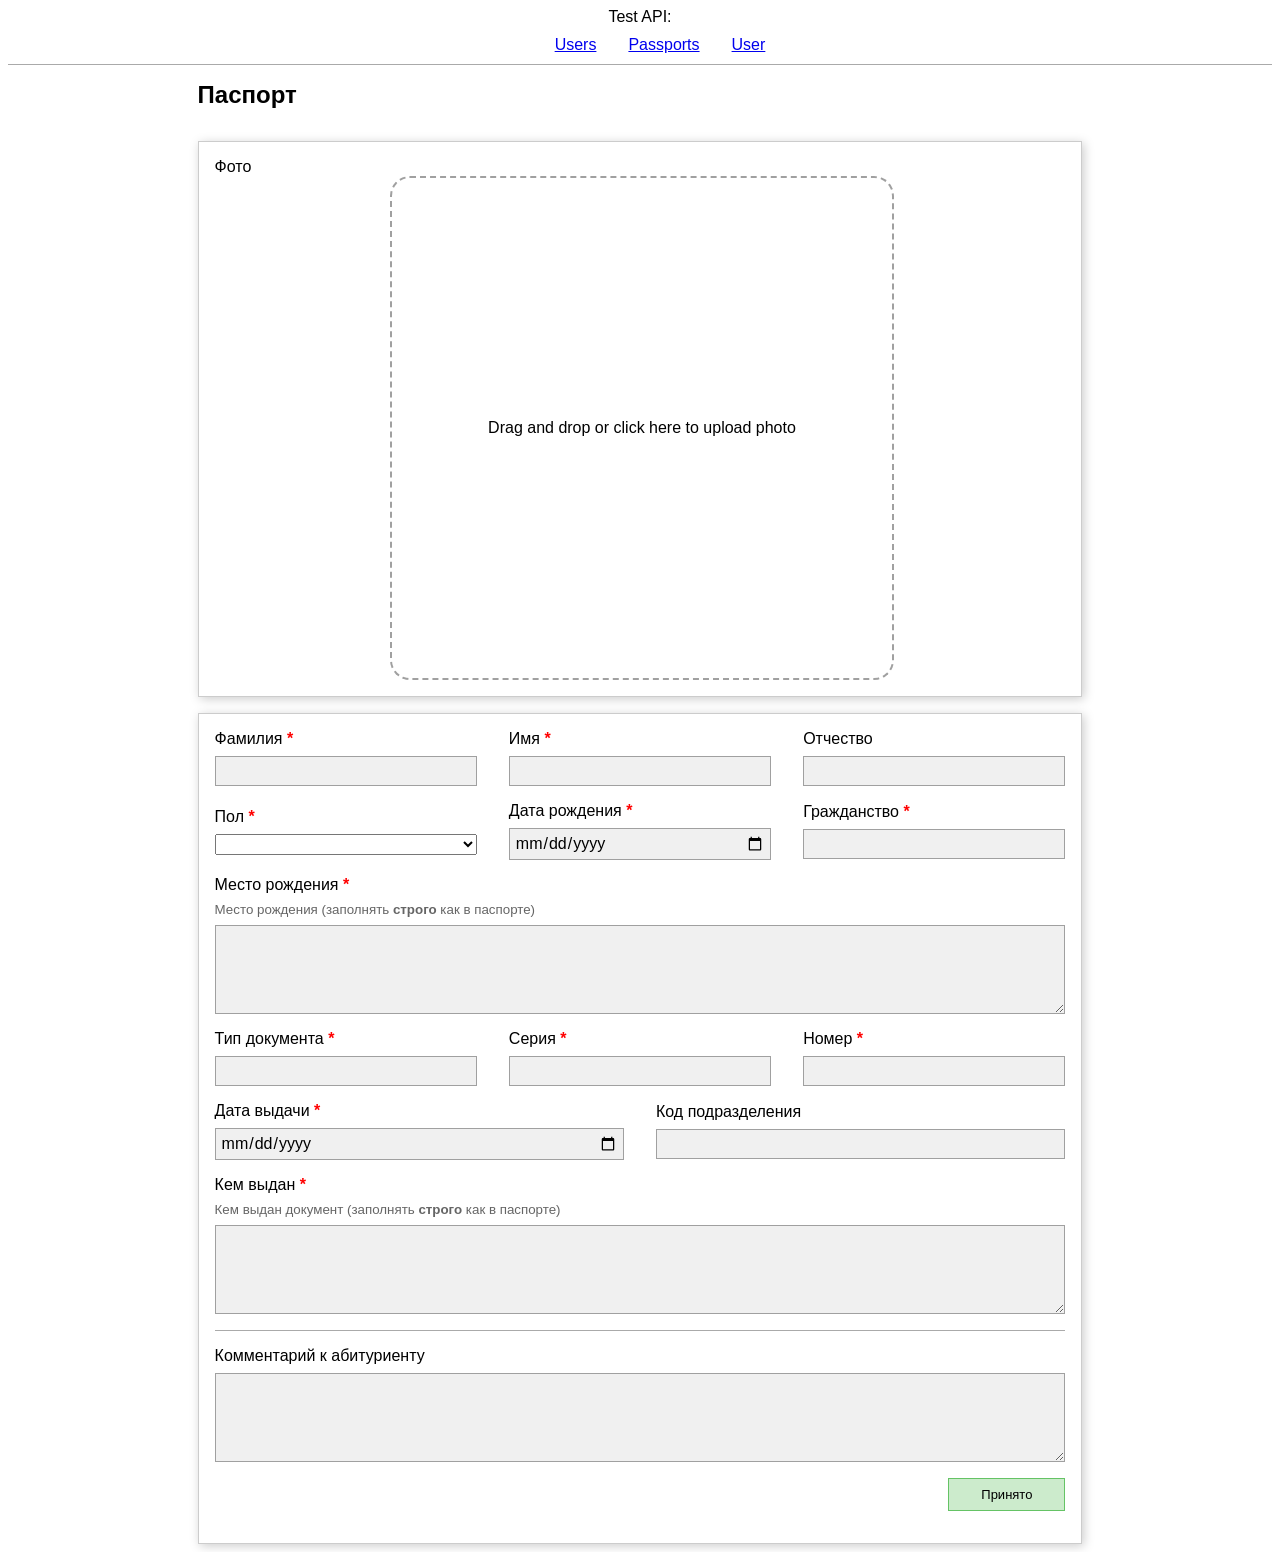
<file: public/index.html>
<!DOCTYPE html>
<html xmlns="http://www.w3.org/1999/xhtml" lang="ru" xml:lang="ru">
<head>
<meta name="viewport" content="width=device-width, initial-scale=1.0">
<link rel="stylesheet" href="index.css" />
<title>Паспорт абитуриента</title>
</head>

<body>
    <div class="content">
        <nav class="debug-nav">
            <label>Test API:</label>
            <ul>
                <li><a href="/users" target="_blank">Users</a></li>
                <li><a href="/passports" target="_blank">Passports</a></li>
                <li><a href="/user" target="_blank">User</a></li>
            </ul>
        </nav>
        <hr>
        <div class="applicant-passport">
            <span>Паспорт</span>
            <form id='passport-form' action="postdata" method="post">
                <div class="image-uploader">
                    <label>Фото</label>
                    <label for="file" id="drop-area">
                        <input type="file" accept="image/*" id="file" name="file" hidden>
                        <div id="img-view">
<!--                            <img src="assets/icon.png">-->
                            <p>Drag and drop or click here to upload photo</p>
                        </div>
                    </label>
                </div>
                <div class="applicant-editor">
                    <div class="photo-editor">

                    </div>
                    <div class="status-editor">

                    </div>
                    <!-- lName, fName, pName -->
                    <div class="form-row">
                        <div class="flex">
                            <label for="last_name" class="required">Фамилия</label>
                            <input id="last_name" name="last_name" type="text" max="" required>
                        </div>
                        <div class="flex">
                            <label for="first_name" class="required">Имя</label>
                            <input id="first_name" name="first_name" type="text" required>
                        </div>
                        <div class="flex">
                            <label for="patronymic">Отчество</label>
                            <input id="patronymic" name="patronymic" type="text">
                        </div>
                    </div>
                    <!-- Sex, Bitrhday, Citizenship -->
                    <div class="form-row">
                        <div class="flex">
                            <label for="sex" class="required">Пол</label>
                            <select id="sex" name="sex">
                                <option hidden disabled selected value></option>
                                <option value="m">Муж</option>
                                <option value="f">Жен</option>
                            </select>
                        </div>
                        <div class="flex">
                            <label for="birthday" class="required">Дата рождения</label>
                            <input id="birthday" name="birthday" type="date" required >
<!--                            <input id="birthday" name="birthday" type="date" required pattern="\d{2}.\d{2}.\d{4}" />-->
                        </div>
                        <div class="flex">
                            <label for="citizenship" class="required">Гражданство</label>
                            <input id="citizenship" name="citizenship" type="text" required>
                        </div>
                    </div>
                    <!-- Birthplace -->
                    <div class="form-row">
                        <div class="flex">
                            <label for="birthplace" class="required">Место рождения</label>
                            <label for="birthplace" class="small">
                                Место рождения (заполнять <b>строго</b> как в паспорте)
                            </label>
                            <textarea id="birthplace" name="birthplace" required></textarea>
                        </div>
                    </div>
                    <!-- Doc type, Series, Number -->
                    <div class="form-row">
                        <div class="flex">
                            <label for="doctype" class="required">Тип документа</label>
                            <input id="doctype" name="doctype" type="text" required>
                        </div>
                        <div class="flex">
                            <label for="series" class="required">Серия</label>
                            <input id="series" name="series" type="text" required>
                        </div>
                        <div class="flex">
                            <label for="number" class="required">Номер</label>
                            <input id="number" name="number" type="text" required>
                        </div>
                    </div>
                    <!-- Receipt date, Code -->
                    <div class="form-row">
                        <div class="flex">
                            <label for="receipt_date" class="required">Дата выдачи</label>
                            <input id="receipt_date" name="receipt_date" type="date" required>
<!--                            <input id="receipt_date" name="receipt_date" type="date" required pattern="\d{2}.\d{2}\d{4}">-->
                        </div>
                        <div class="flex">
                            <label for="division_code">Код подразделения</label>
                            <input id="division_code" name="division_code" type="text">
                        </div>
                    </div>
                    <!-- Received by -->
                    <div class="form-row">
                        <div class="flex">
                            <label for="issued_by" class="required">Кем выдан</label>
                            <label for="issued_by" class="small">
                                Кем выдан документ (заполнять <b>строго</b> как в паспорте)
                            </label>
                            <textarea id="issued_by" name="issued_by" required></textarea>
                        </div>
                    </div>
                    <!-- Comment -->
                    <hr>
                    <div class="form-row">
                        <div class="flex">
                            <label for="comment">Комментарий к абитуриенту</label>
                            <textarea id="comment" name="comment"></textarea>
                        </div>
                    </div>
                    <div class="form-row">
                        <input class="form-submit" type="submit" value="Принято">
                    </div>
                </div>
            </form>
        </div>
    </div>
    <script src="index.js"></script>
</body>

</html>
</file>
<file: public/index.css>
* {
    font: normal 16px Verdana, Arial, sans-serif;
}

body {
}

textarea {
    border: 1px solid #a0a0a0;
    background-color: #F0F0F0;
    resize: vertical;
    min-height: 67px;
    padding: 5px 5px;
}

input {
    border: 1px solid #a0a0a0;
    background-color: #F0F0F0;
    padding: 5px 5px;
}

hr {
    margin-top: 0;
    margin-bottom: 1rem;
    height:1px;
    border-width:0;
    color: #aaa;
    background-color: #aaa;
}

.applicant-passport {
    margin: auto;
    width: 70%;
}

.image-uploader {
    /*max-height: 500px;*/
    display: flex;
    flex-direction: column;
    padding: 1rem;
    margin-top: 1rem;
    border: 1px solid #ccc;
    box-shadow: 2px 2px 10px #ccc;
}

#drop-area {
    margin: auto;
    width: 500px;
    min-height: 500px;
    /*padding: 30px;*/
    text-align: center;
    border-radius: 20px;
}

#img-view {
    width: 100%;
    height: auto;
    aspect-ratio: 1 / 1;
    border-radius: 20px;
    border: 2px #a0a0a0 dashed;
    background-position: center;
    background-size: cover;
    display: flex;
    text-align: center;
}
#img-view p {
    margin: auto;
}
/*#img-view*/

.applicant-passport span {
    display: flex;
    font-size: calc(100% + 8px);
    font-weight: bold;
    padding-bottom: 1rem;
}

.applicant-editor {
    padding-top: 1rem;
    padding-left: 1rem;
    padding-right: 1rem;
    margin-top: 1rem;
    border: 1px solid #ccc;
    box-shadow: 2px 2px 10px #ccc;
}

.form-submit {
    display: flex;
    margin-right: 0;
    margin-left: auto;
    margin-bottom: 1rem;
    padding: 8px 32px;
    border: thin solid rgb(0, 155, 0, .5);
    background-color: rgb(0, 155, 0, .2);
    font-size: small;
}

.form-row {
    display: flex;
    justify-content: space-between;
    align-items: center;
    gap: 2rem;
    margin-bottom: 1rem;
}

.flex {
    width: 100%;
    display: flex;
    flex-direction: column;
}

.flex label {
    margin-bottom: .5rem;
}

.debug-nav {
    text-align: center;
    display: flex;
    flex-direction: column;
    padding-bottom: 10px;
}

.debug-nav label {
    padding-bottom: 10px;
}

.debug-nav ul {
    margin: auto;
    list-style: none;
    display: flex;
    gap: 2rem;
}

label.required:after {
    content: " *";
    color: red;
    font-weight: bold;
    display: inline;
}

label.small {
    font-size: smaller;
    opacity: .6;
}

b {
    font: inherit;
    font-weight: bold;
}
</file>
